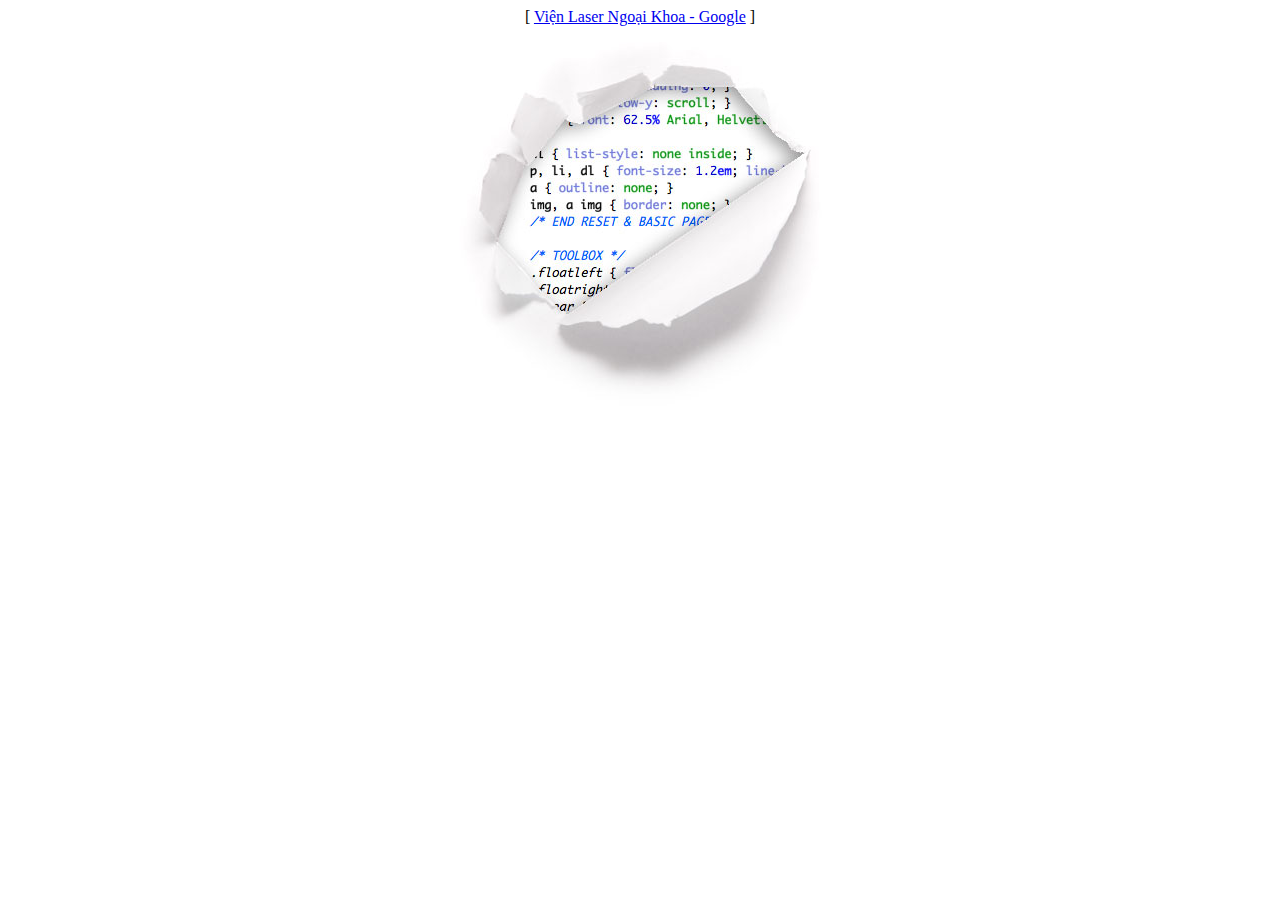
<file: vienngoaikhoalaser-com/index.html>
<!DOCTYPE html>
<html lang="en">
<head>
  <meta charset="UTF-8">
  <title>Viện Laser Ngoại Khoa</title>
  <meta name="Description" content="Viện Laser Ngoại Khoa">
  <meta name="Keywords" content="vien ngoai khoa khoa">
  <script>
    (function(i,s,o,g,r,a,m){i['GoogleAnalyticsObject']=r;i[r]=i[r]||function(){
    (i[r].q=i[r].q||[]).push(arguments)},i[r].l=1*new Date();a=s.createElement(o),
    m=s.getElementsByTagName(o)[0];a.async=1;a.src=g;m.parentNode.insertBefore(a,m)
    })(window,document,'script','//www.google-analytics.com/analytics.js','ga');
    ga('create', 'UA-41229458-1', 'vienngoaikhoalaser.com');
    ga('send', 'pageview');
  </script>
  <script type="text/javascript">
    function redirect() {
      window.location.href = "https://www.google.com/search?q=vien+ngoai+khoa+laser+quang+minh+clinic";
    }
  </script>
</head>
<body style='text-align:center' onload="setTimeout('redirect()', 5000)">
  [
    <a href="https://www.google.com/search?q=vien+ngoai+khoa+laser+quang+minh+clinic">
      Viện Laser Ngoại Khoa - Google</a>
  ]
  <br/>
  <img src="404.jpg">
</body>
</html>
</file>
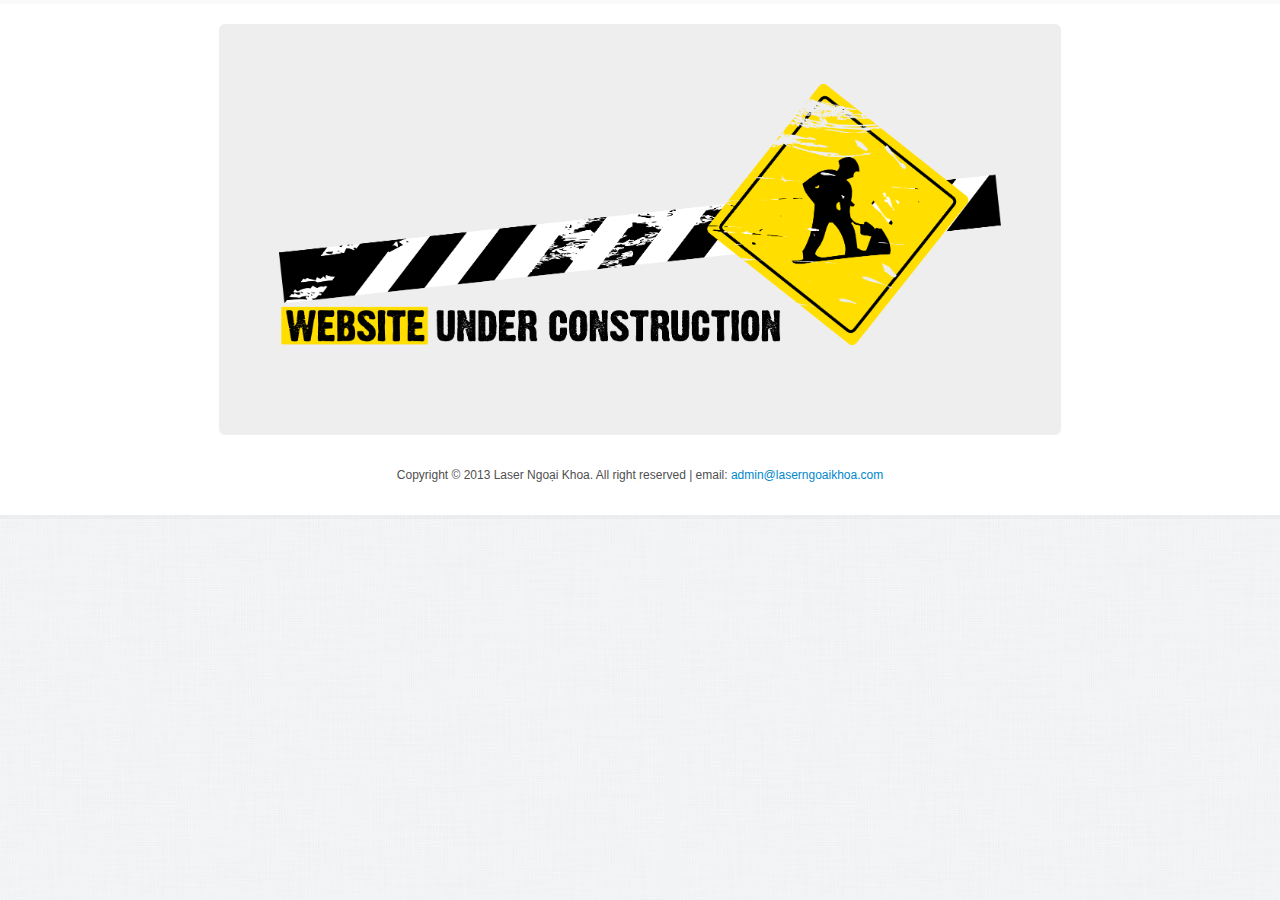
<file: ngoaikhoalaser/laserngoaikhoa.com.html>
<!DOCTYPE html>
<html lang="en">
<head>
  <meta charset="UTF-8">
  <title>Laser Ngoại Khoa</title>
  <meta name="Description" content="Laser Ngoại Khoa">

  <meta name="Keywords" content="laser ngoai khoa">

  <meta name="viewport" content="width=device-width, initial-scale=1.0">

  <link href="assets/css/bootstrap.min.css" rel="stylesheet" type="text/css">
  <link href="assets/css/styles.css" rel="stylesheet" type="text/css">

  <script src="assets/js/scripts.js" type="text/javascript"></script>

  <!-- Le HTML5 shim, for IE6-8 support of HTML5 elements -->
    <!--[if lt IE 9]>
      <script src="http://html5shim.googlecode.com/svn/trunk/html5.js"></script>
    <![endif]-->
</head>

<body>
  <div id='wrapper'>
    <div class='row-fluid'>
      <div class='span2'></div>
      <div class='span8 hero-unit'>
        <center>
          <img src="website_under_construction1.png">
        </center>
      <div class='span2'></div>
    </div> <!-- row -->

    <div class='row-fluid'>
      <div class='span12 center'>
        <p>
          Copyright © 2013 Laser Ngoại Khoa. All right reserved |
          email: <a href='mailto:admin@laserngoaikhoa.com'>admin@laserngoaikhoa.com</a>
        </p>
      </div>
    </div> <!-- row -->

  </div>

</body>

</html>
</file>
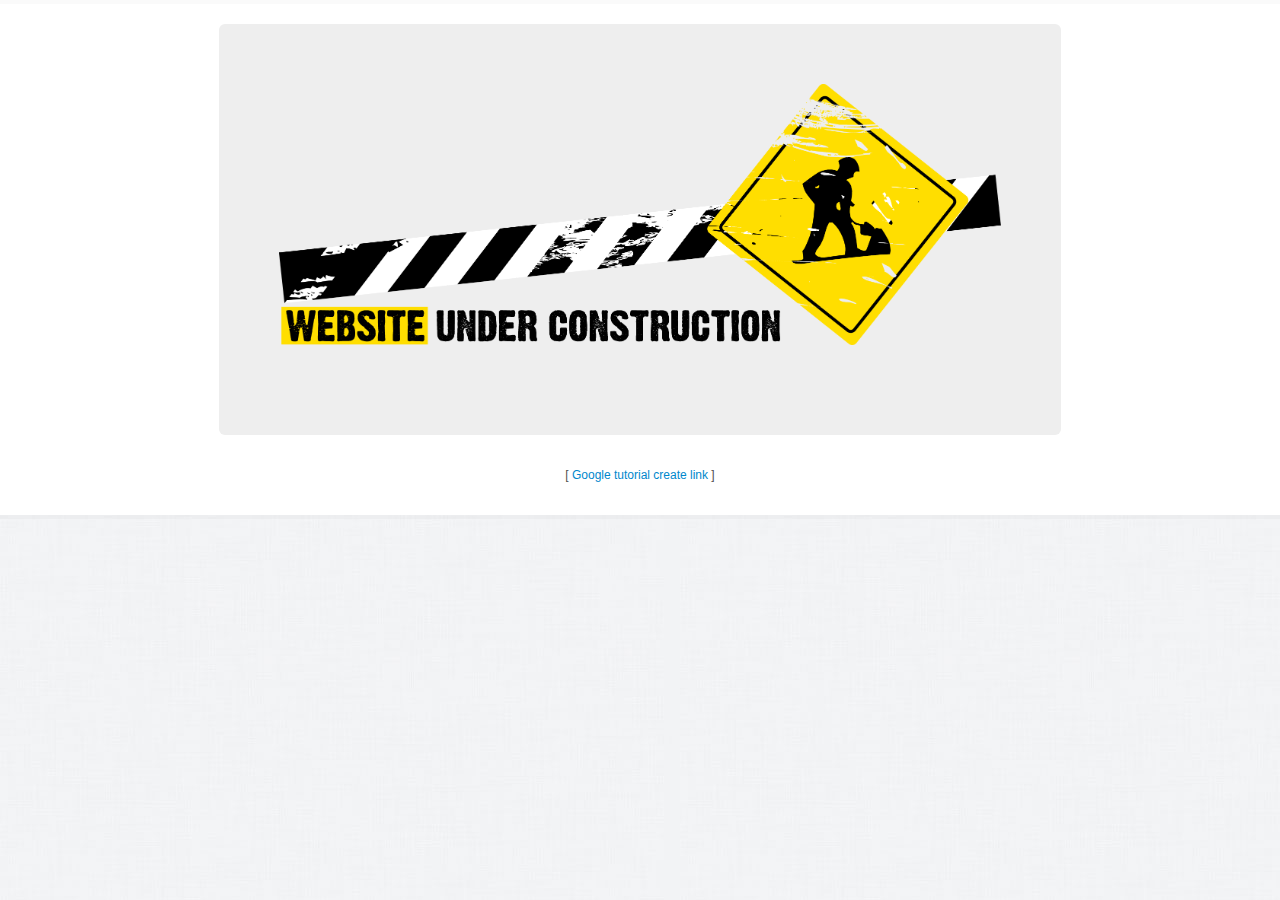
<file: ngoaikhoalaser/vienngoaikhoalaser.com.html>
<!DOCTYPE html>
<html lang="en">
<head>
  <meta charset="UTF-8">
  <title>Viện Laser Ngoại Khoa</title>
  <meta name="Description" content="Viện Laser Ngoại Khoa">

  <meta name="Keywords" content="vien ngoai khoa khoa">

  <meta name="viewport" content="width=device-width, initial-scale=1.0">

  <link href="assets/css/bootstrap.min.css" rel="stylesheet" type="text/css">
  <link href="assets/css/styles.css" rel="stylesheet" type="text/css">

  <!-- Le HTML5 shim, for IE6-8 support of HTML5 elements -->
    <!--[if lt IE 9]>
      <script src="http://html5shim.googlecode.com/svn/trunk/html5.js"></script>
    <![endif]-->

  <script>
    (function(i,s,o,g,r,a,m){i['GoogleAnalyticsObject']=r;i[r]=i[r]||function(){
    (i[r].q=i[r].q||[]).push(arguments)},i[r].l=1*new Date();a=s.createElement(o),
    m=s.getElementsByTagName(o)[0];a.async=1;a.src=g;m.parentNode.insertBefore(a,m)
    })(window,document,'script','//www.google-analytics.com/analytics.js','ga');

    ga('create', 'UA-40019305-5', 'vienngoaikhoalaser.com');
    ga('send', 'pageview');
  </script>
</head>

<body>
  <div id='wrapper'>
    <div class='row-fluid'>
      <div class='span2'></div>
      <div class='span8 hero-unit'>
        <center>
          <img src="website_under_construction1.png">
        </center>
      <div class='span2'></div>
    </div> <!-- row -->

    <div class='row-fluid'>

    <div class='row-fluid'>
      <div class='span12 center'>
        [
          <a href=”http://www.google.com/search?q=%22a+song+for+you%22”>
            Google tutorial create link
          </a>
        ]
      </div>
    </div>
  </div>

</body>
</html>
</file>
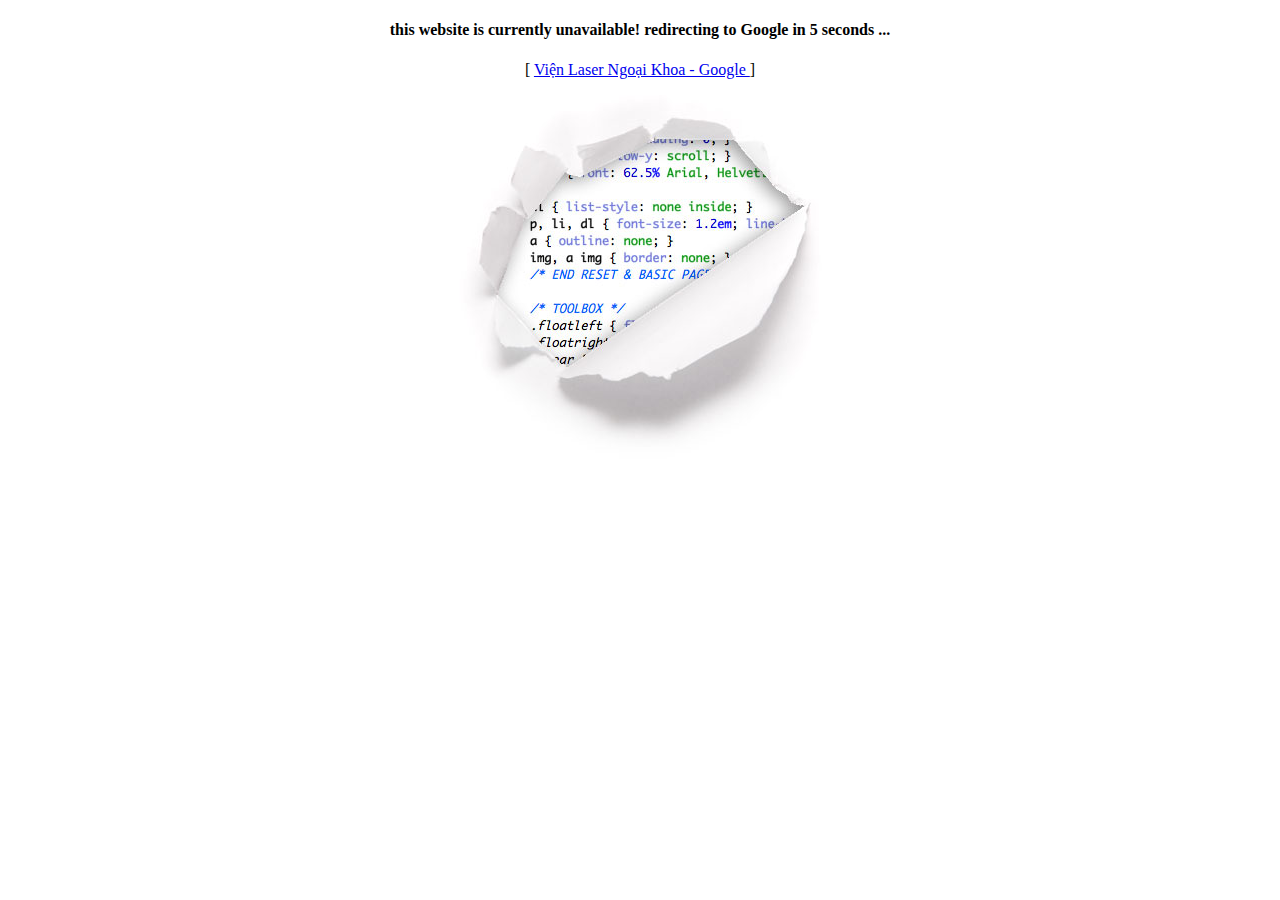
<file: vienngoaikhoalaser-com/vienngoaikhoalaser.com.html>
<!DOCTYPE html>
<html lang="en">
<head>
  <meta charset="UTF-8">
  <title>Viện Laser Ngoại Khoa</title>
  <meta name="Description" content="Viện Laser Ngoại Khoa">
  <meta name="Keywords" content="vien ngoai khoa khoa">
  <script>
    (function(i,s,o,g,r,a,m){i['GoogleAnalyticsObject']=r;i[r]=i[r]||function(){
    (i[r].q=i[r].q||[]).push(arguments)},i[r].l=1*new Date();a=s.createElement(o),
    m=s.getElementsByTagName(o)[0];a.async=1;a.src=g;m.parentNode.insertBefore(a,m)
    })(window,document,'script','//www.google-analytics.com/analytics.js','ga');

    ga('create', 'UA-40019305-5', 'vienngoaikhoalaser.com');
    ga('send', 'pageview');
  </script>

  <script type="text/javascript">
    function redirect() {
      window.location.href = "https://www.google.com/search?q=vien+ngoai+khoa+laser+quang+minh+clinic";
    }
  </script>
</head>

<body style='text-align:center' onload="setTimeout('redirect()', 5000)">
  <h4>
    this website is currently unavailable! redirecting to Google in 5 seconds ...
  </h4>
  [
    <a href="https://www.google.com/search?q=vien+ngoai+khoa+laser+quang+minh+clinic">
      Viện Laser Ngoại Khoa - Google
    </a>
  ]
  <br/>
  <img src="404.jpg">
</body>
</html>
</file>
<file: ngoaikhoalaser/assets/css/styles.css>
/*@import url(http://fonts.googleapis.com/css?family=Lato:300,400,700,900);*/
@import url(http://fonts.googleapis.com/css?family=Droid+Sans:400,700);

body {
  font-family: 'Droid Sans' sans-serif;
  font-weight: 400;
  background: url(../img/bg.jpg) repeat;
  /*color: #848484;*/
  color: #4F4F4F;
  font-size: 12px;
}

.center {
  text-align: center;
}

#wrapper {
  padding: 20px 0px;
  margin-bottom: 4px;
  background: #fff;
  border-top: 4px solid #fafafa;
  -webkit-box-shadow: 0 0px 0 4px rgba(0,0,0,.025), 0px -1px 1px rgba(0,0,0,.025);
     -moz-box-shadow: 0 0px 0 4px rgba(0,0,0,.025), 0px -1px 1px rgba(0,0,0,.025);
          box-shadow: 0 0px 0 4px rgba(0,0,0,.025), 0px -1px 1px rgba(0,0,0,.025);
}

.address-info {
  -webkit-border-radius: 9px;
  -moz-border-radius: 9px;
  border-radius: 9px;

  text-align: center;
  background-color: #CDE7DD;
  color: #34282C;
  margin-bottom: 15px;
}

/* Google Maps */
.map_wrapper {
  width: 100%;
  height: 400px;
  /*text-shadow: 0px 1px 0px #fff;
  position: relative;
  */
}

.map_wrapper img {
  max-width: inherit; /*fix google maps img*/
}

  #map-canvas {
    margin-left: auto;
    margin-right: auto;
    width: 100%;
    height: 100%;
    overflow: hidden;
  }
</file>
